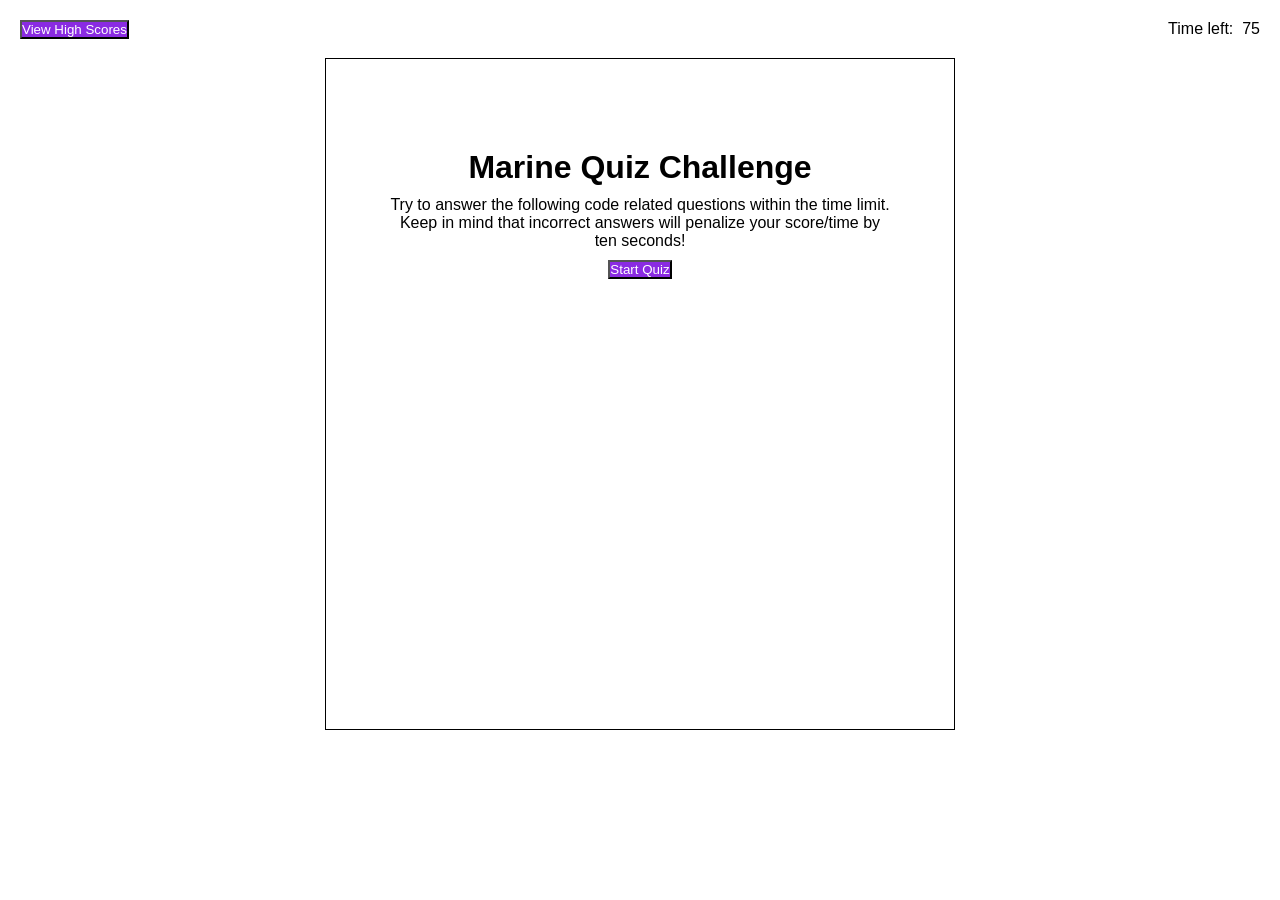
<file: index.html>
<!DOCTYPE html>
<html lang="en">

<head>
    <meta charset="UTF-8">
    <meta name="viewport" content="width=device-width, initial-scale=1.0">
    <title>marinequiz</title>
    <link rel="stylesheet" href="assets/css/walk.css">
</head>

<body>
    <!-- Overall container -->
    <div class="container">
        <!-- Top bar containing score and time -->
        <div class="score-time-bar">
            <button id="highScores">View High Scores</button>
            <p id="count"></p>
            <p>Time left:&nbsp&nbsp</p>
        </div>

        <!-- content container -->
        <div class="content-container">
            <!-- Quiz Introduction screen w/ start button-->
            <header id="headerQuizIntro" class="quiz-intro-screen">
                <h1>Marine Quiz Challenge</h1>
                <p>Try to answer the following code related questions within the time limit. Keep in mind that incorrect
                    answers will penalize your score/time by ten seconds!</p>
                <button id="startQuizBtn">Start Quiz</button>
            </header>


            <main>
                <!-- Quiz Q&A screen -->
                <section id="sectionQA" class="hidden quiz-qa-screen">
                    <h2 id="question">Question here</h2>
                    <ul>
                        <li><button id="a1" class="choicePicked">Answer 1</button></li>
                        <li><button id="a2" class="choicePicked">Answer 2</button></li>
                        <li><button id="a3" class="choicePicked">Answer 3</button></li>
                        <li><button id="a4" class="choicePicked">Answer 4</button></li>
                    </ul>
                    <p id="answerResult"></p>
                </section>

                <!-- Quiz results screen -->
                <section id="sectionResults" class="hidden quiz-results-screen">
                    <h2>All Done!</h2>
                    <p id="finalScore">Your final score is </p>
                    <div>
                        <label for="">Enter Initials:</label>
                        <input id="initials" type="text">
                        <button id="submit">Submit</button>
                    </div>
                </section>

                <!-- Quiz results history screen -->
                <section id="sectionResultsHistory" class="hidden quiz-results-history-screen">
                    <h2 id="results-history-h2">High Scores</h2>
                    <ul id="results-history-ul">
                    </ul>
                    <button id="goBack">Go Back</button>
                    <button id="clear">Clear High Scores</button>
                </section>
            </main>
        </div>
    </div>
</body>
<script src="assets/js/marineQuiz.js"></script>
</html>
</file>
<file: assets/css/walk.css>
/* set the global style */
* {
    margin: 0;
    padding: 0;
    box-sizing: border-box;
    font-family: Arial, Helvetica, sans-serif;
    /* border: 1px solid red; */
}

.hidden {
    display: none;
}


p {
    font-size: 1.0em;
    padding-bottom: 10px;
}

button {
    background-color: blueviolet;
    color: white;
    cursor: pointer;
}

h1 {
    text-align: center;
    padding-bottom: 10px;
}

h2 {
    text-align: left;
    padding-bottom: 10px;
}

ul,li {
    padding-bottom: 10px;
    list-style: none;
}

ol {
    /* padding-left: 20px; */
    padding-bottom: 10px;
    display: list-item;
}

/* Overall container */
.container {
    display: flex;
    flex-direction: column;
    justify-content: start;
    padding: 10px;
    height: 100%;
}

.score-time-bar {
    margin: 10px
}

.score-time-bar p {
    float: right;
}

/* container of content */
.content-container {
    display: flex;
    flex-direction: column;
    justify-content: start;
    width: 50%;
    height: 100%;
    margin: 0 auto;
    border: solid black 1px;
}

.quiz-intro-screen {
    margin-top: 10vh;
    margin-bottom: 20vh;
    margin-left: 10%;
    margin-right: 10%;
}

.quiz-intro-screen p {
    text-align: center;
}

/* .quiz-intro-screen button { */
.quiz-intro-screen button {
    display: block;
    margin: 0 auto;
}

main {
    /* display: none; */
    margin-top: 10vh;
    margin-bottom: 20vh;
    margin-left: 10%;
    margin-right: 10%;
}
</file>
